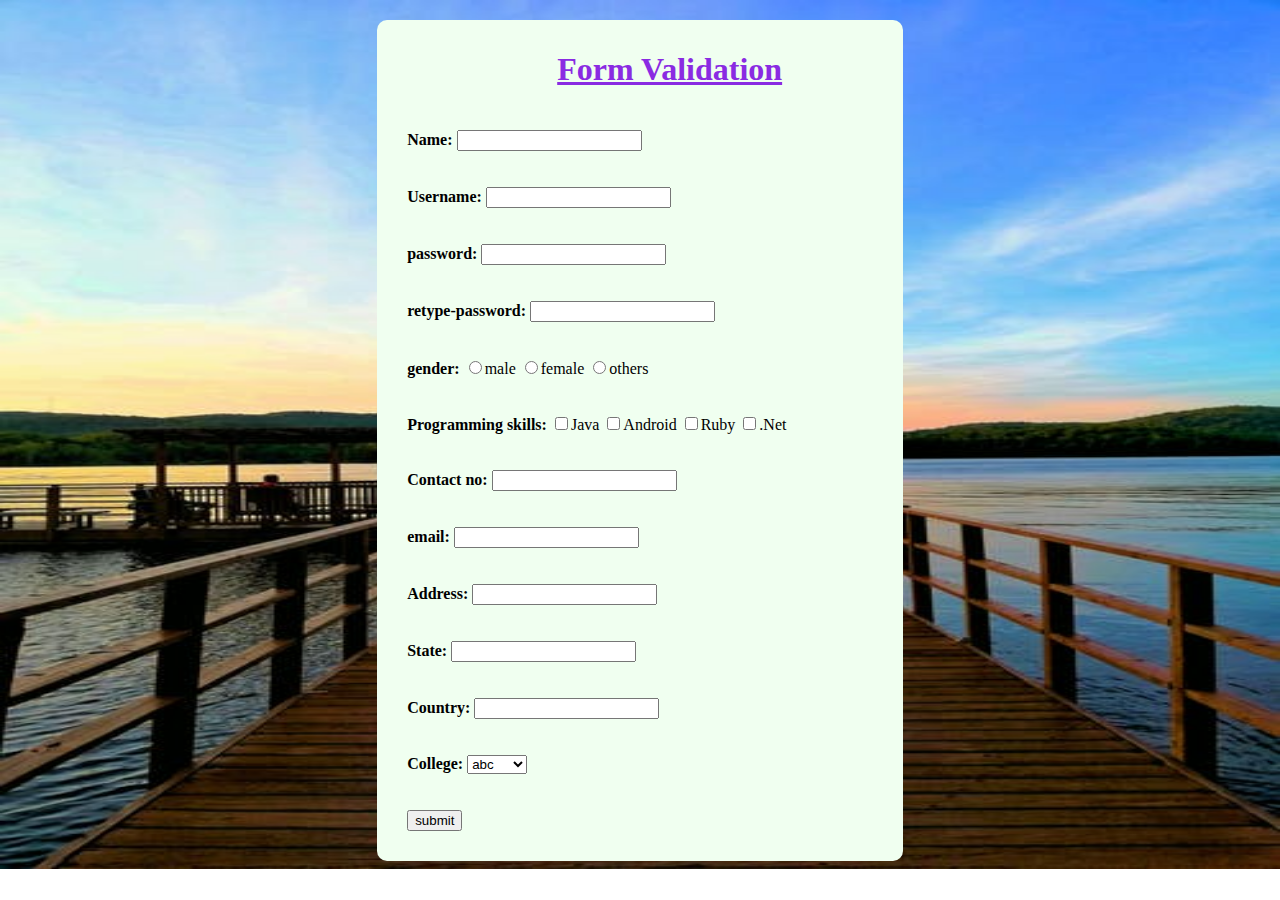
<file: form.html>
<!doctype html>
<html>
    <head>
    <title> submission form</title>
    <link rel="stylesheet" type="text/css" href="./css/style.css">
    <script src="./javascript/process.js"> </script>
    </head>
    <body>
        <div class="form-container">
            
            <h1>Form Validation</h1>
            
            <form onsubmit="return results();" class="form-style">
                <strong> Name:</strong> <input  id="name" type="text" name="name"/>
                <br/><br/><br/>
                <strong> Username:</strong> <input id="username" type="text" name="username"/>
                <br/><br/><br/>
                <strong> password:</strong> <input type="password" name="pass"/>
                <br/><br/><br/>
                <strong>retype-password:</strong> <input type="password" name="pass"/>
                <br/><br/><br/>
                <strong>gender: </strong>
                        <input id="male" type="radio" name="gender" value="male" />male
                        <input id="female" type="radio" name="gender" value="female" />female   
                        <input id="others" type="radio" name="gender" value="others"/>others
                <br/><br/><br/>
               
                    <strong>Programming skills:</strong>
                        <input id="skills" type="checkbox" name="skills" value="Java,"/>Java       
                        <input id="skills" type="checkbox" name="skills" value="Android,"/>Android
                        <input id="skills" type="checkbox" name="skills" value="Ruby,"/>Ruby
                        <input id="skills" type="checkbox" name="skills" value=".Net,"/>.Net
               
                
                <br/><br/><br/>
                <strong>Contact no:</strong> <input id="ph number" type="number" name="ph number"/>
                <br/></br><br/>
                <strong>email:</strong> <input id="email" type="email" name="emailid"/>
                <br/><br/><br/>
                <strong>Address:</strong> <input id="address" type="text" name="address"/>
                <br/><br/><br/>
                <strong>State:</strong> <input id="state" type="text" name="state"/>
                <br/><br/><br/>
                <strong>Country:</strong> <input id="country" type="text" name="country"/>
                <br/><br/><br/>
                <strong>College:</strong> 
                <select id="college" name="College">
                    <option  value="abc">abc</option>
                    <option  value="def">def</option>
                    <option  value="xyz">xyz</option>
                    <option  value="thf">thf</option>
                    <option  value="others">others</option>
                  </select>
                <br/><br/><br/> 
                <input type="submit" id="submit"  value="submit"/>
            </form>
        </div>
    </body>
</html>
</file>
<file: css/style.css>
body{
    background-image: url(../img/form_image.jpeg);
    background-size: 100% 100%;
    background-repeat: no-repeat;
}

.form-container{
    width: 40%;
    margin: auto;
    margin-top: 20px;
    background-color: honeydew;
    padding: 10px;
    border-radius: 10px;
    
}

.form-style{
    padding: 20px;
    
}

h1{
    margin-left: 170px;
    color: blueviolet;
    text-decoration: underline;
}
</file>
